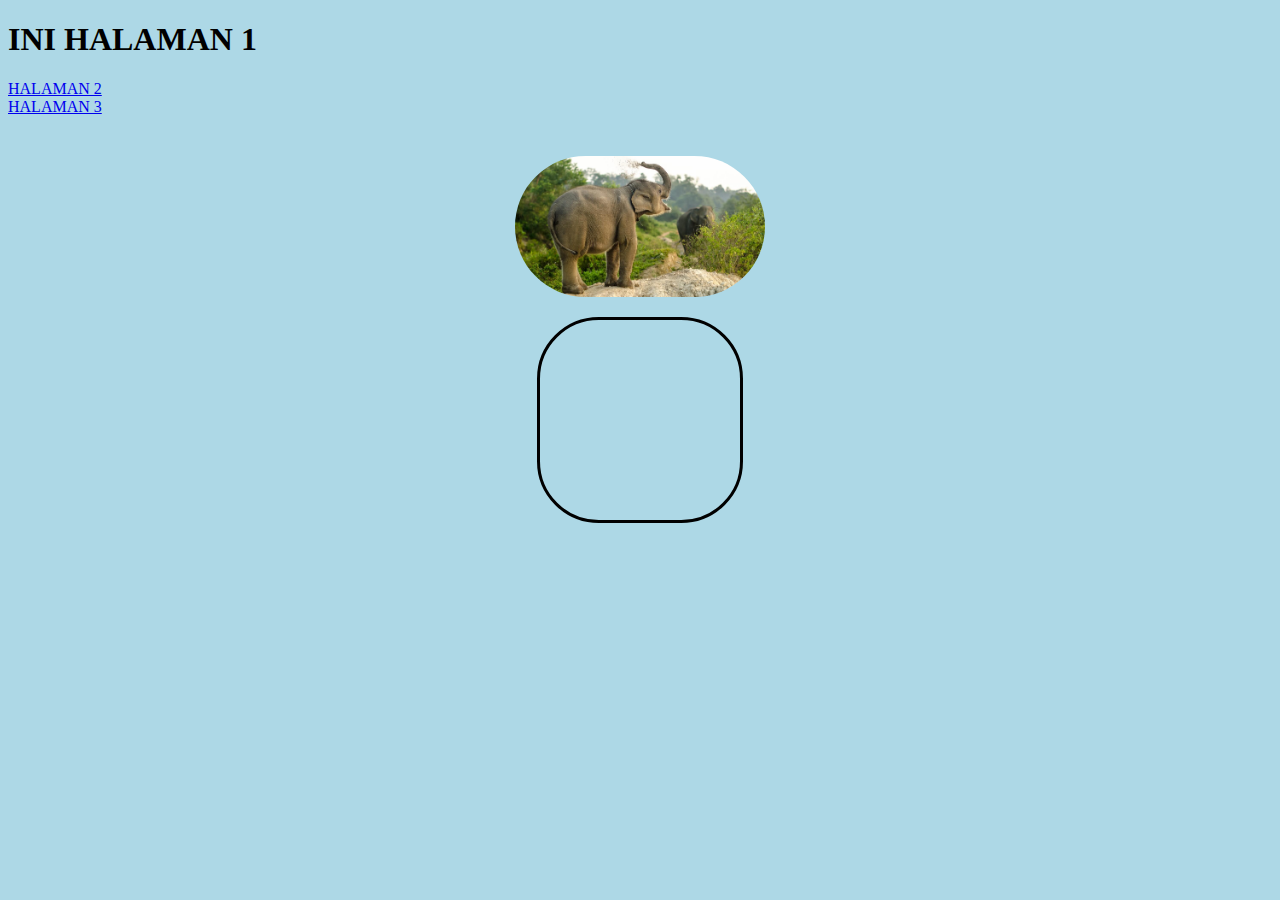
<file: index.html>
<!DOCTYPE html>
<html lang="en">
<head>
    <meta charset="UTF-8">
    <meta http-equiv="X-UA-Compatible" content="IE=edge">
    <meta name="viewport" content="width=device-width, initial-scale=1.0">
    <title>Document</title>

<style>
  body{
    background-color: lightblue;
  }
</style>

<link rel="stylesheet" href="style.css">

</head>
<body>
    <H1>INI HALAMAN 1</H1>
    <a href="halaman2.html">HALAMAN 2</a>
    <br>
    <a href="halaman3.html">HALAMAN 3</a>
    <br>
    <img src="gajah.jpg" alt="" width="250px">


    <div class="kotak"></div>
</body>
</html>
</file>
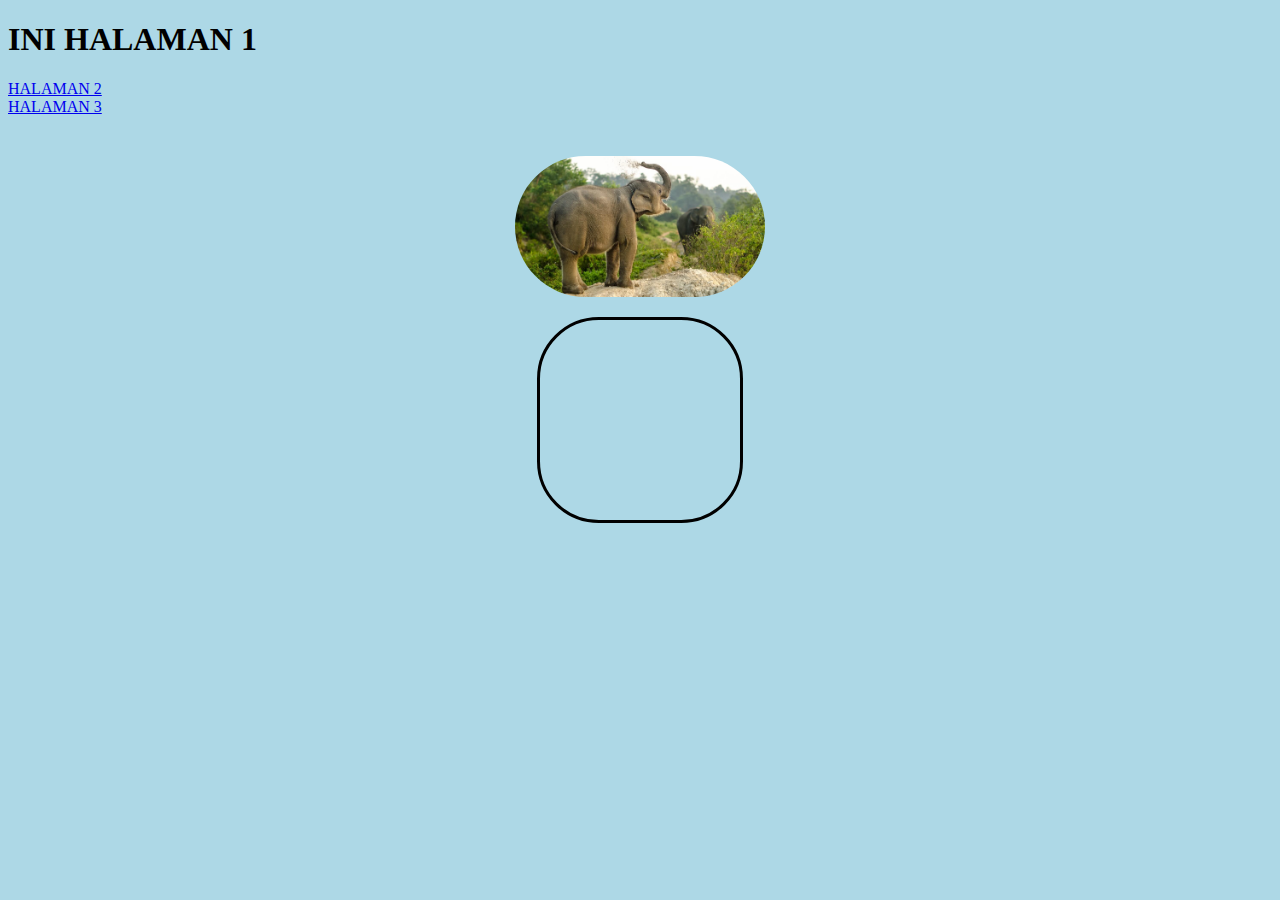
<file: halaman1.html>
<!DOCTYPE html>
<html lang="en">
<head>
    <meta charset="UTF-8">
    <meta http-equiv="X-UA-Compatible" content="IE=edge">
    <meta name="viewport" content="width=device-width, initial-scale=1.0">
    <title>Document</title>

<style>
  body{
    background-color: lightblue;
  }
</style>

<link rel="stylesheet" href="style.css">

</head>
<body>
    <H1>INI HALAMAN 1</H1>
    <a href="halaman2.html">HALAMAN 2</a>
    <br>
    <a href="halaman3.html">HALAMAN 3</a>
    <br>
    <img src="gajah.jpg" alt="" width="250px">


    <div class="kotak"></div>
</body>
</html>
</file>
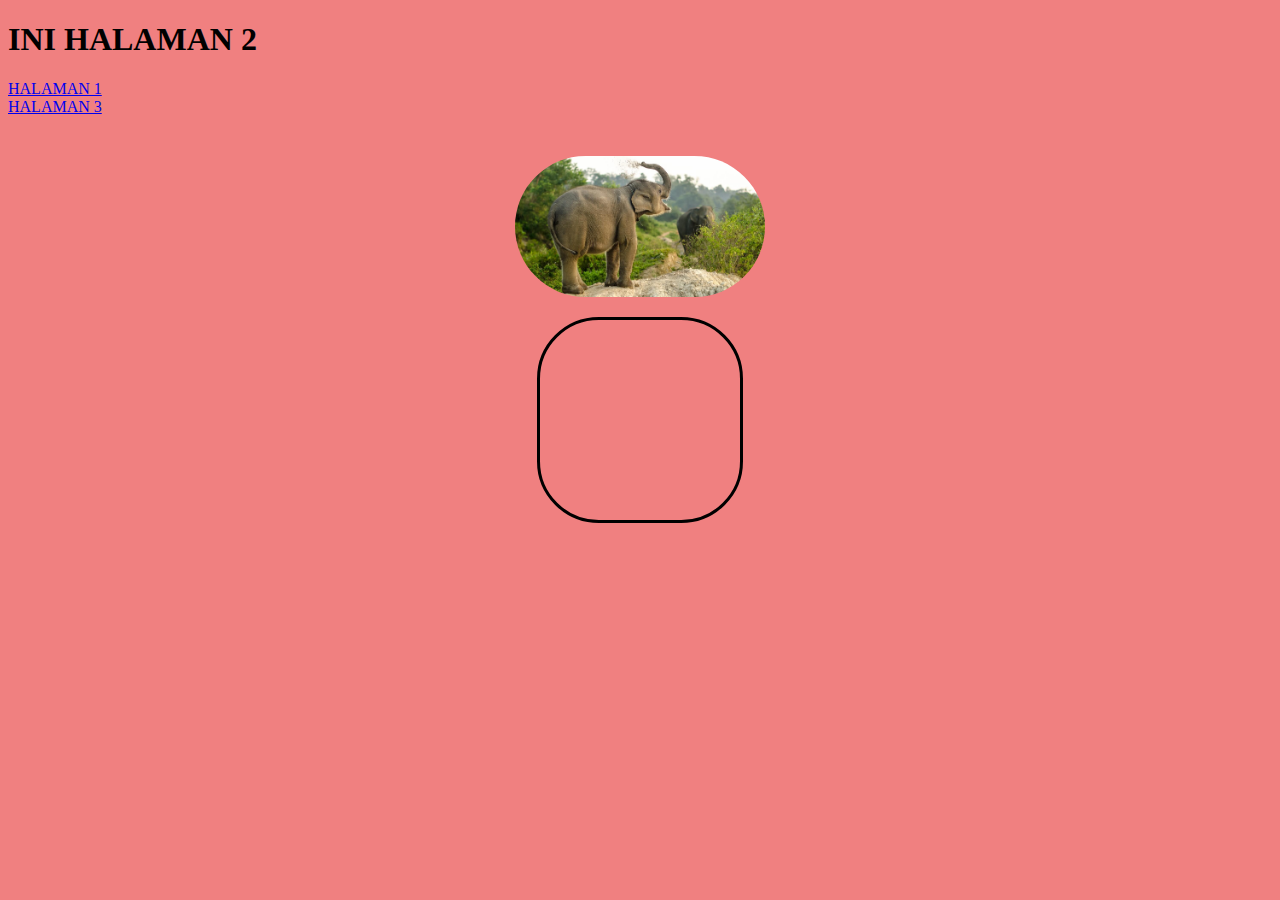
<file: halaman2.html>
<!DOCTYPE html>
<html lang="en">
<head>
    <meta charset="UTF-8">
    <meta http-equiv="X-UA-Compatible" content="IE=edge">
    <meta name="viewport" content="width=device-width, initial-scale=1.0">
    <title>Document</title>

    <style>
        body{
          background-color: lightcoral;
        }

      
      </style>

     <link rel="stylesheet" href="style.css">
      
</head>
<body>
    <H1>INI HALAMAN 2</H1>
    <a href="halaman1.html">HALAMAN 1</a>
    <br>
    <a href="halaman3.html">HALAMAN 3</a>
    <br>
    <img src="gajah.jpg" alt="" width="250px">

 <div class="kotak"></div>
</body>
</html>
</file>
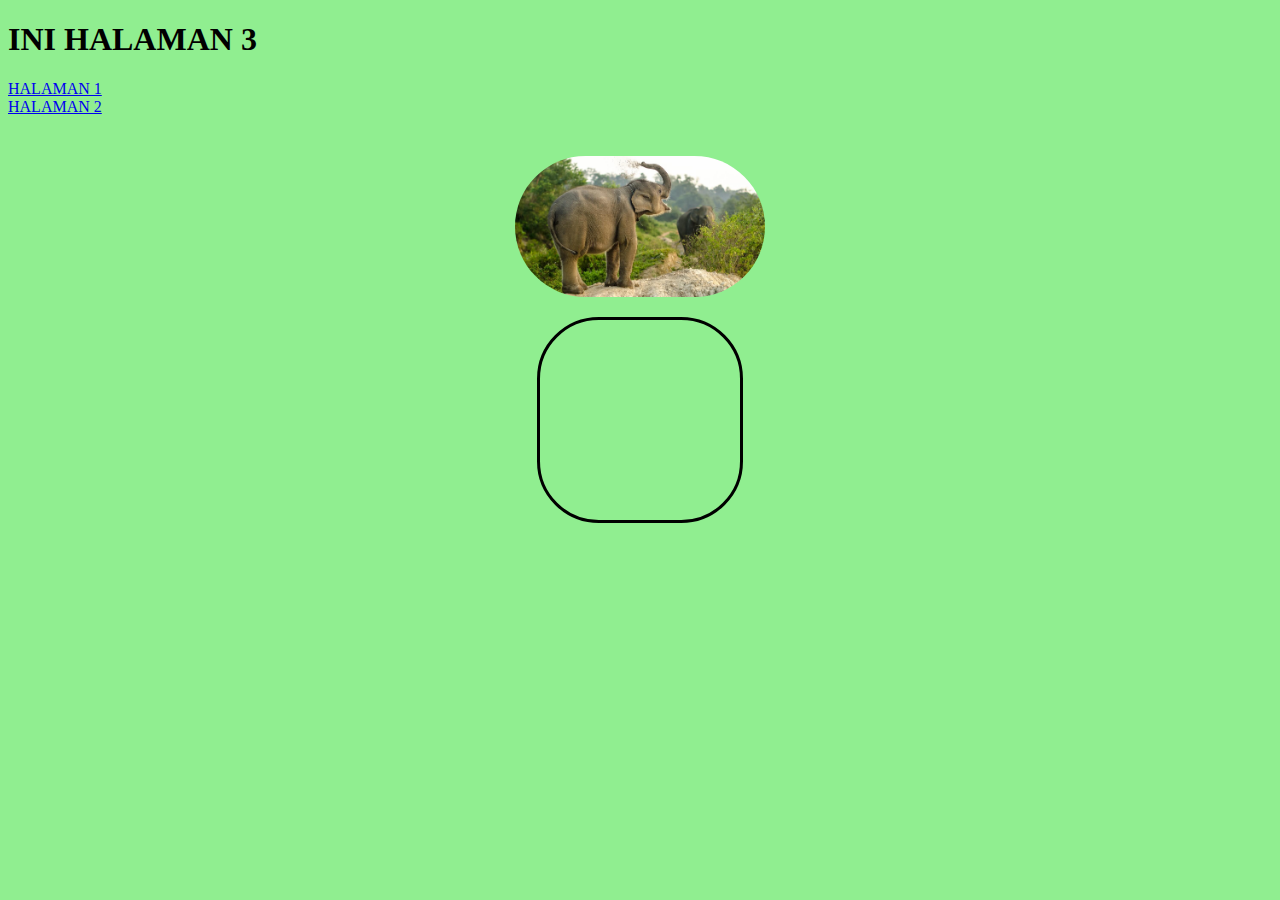
<file: halaman3.html>
<!DOCTYPE html>
<html lang="en">
<head>
    <meta charset="UTF-8">
    <meta http-equiv="X-UA-Compatible" content="IE=edge">
    <meta name="viewport" content="width=device-width, initial-scale=1.0">
    <title>Document</title>

    <style>
        body{
          background-color: lightgreen;
        }
      </style>

      <link rel="stylesheet" href="style.css">
      
</head>
<body>
    <H1>INI HALAMAN 3</H1>
    <a href="halaman1.html">HALAMAN 1</a>
    <br>
    <a href="halaman2.html">HALAMAN 2</a>
    <br>
    <img src="gajah.jpg" alt="" width="250px">

<div class="kotak"></div>


</body>
</html>
</file>
<file: style.css>
img{
    border-radius: 100px;
    margin: auto;
    display: block;
    margin-top: 40px; 
}

.kotak{
    width: 200px;
    height: 200px;
    border: 3px solid black;
    margin: 20px auto;
    border-radius: 30%;
}
</file>
